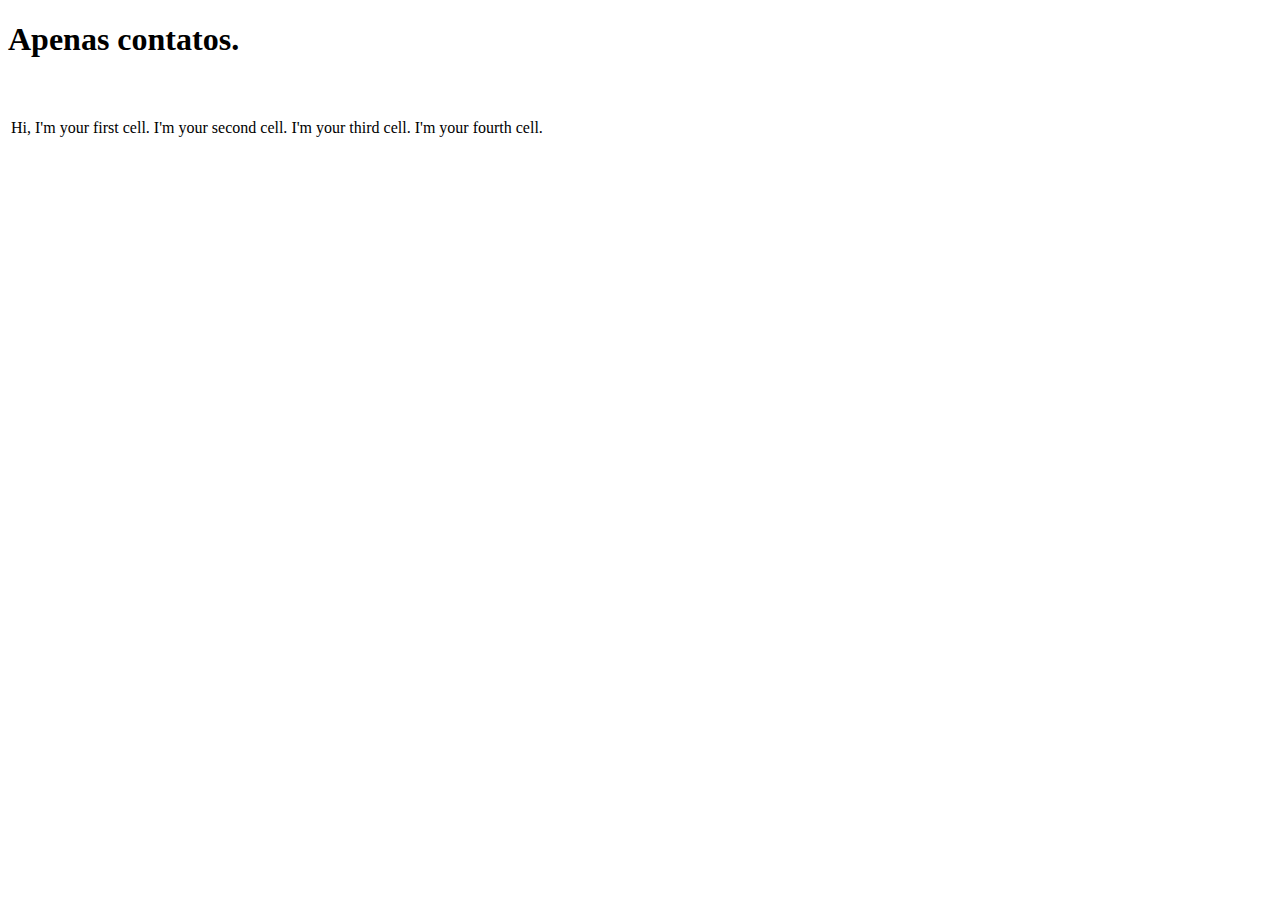
<file: contatos.html>
<!DOCTYPE html>
<html lang="en">
<head>
    <meta charset="UTF-8">
    <meta name="viewport" content="width=device-width, initial-scale=1.0">
    <title>Contatos</title>
</head>

<header>
<h1>Apenas contatos.</h1>
</header>

<br>
<br>

<table>
    <tr>
    <td>Hi, I'm your first cell.</td>
    <td>I'm your second cell.</td>
    <td>I'm your third cell.</td>
    <td>I'm your fourth cell.</td>

</tr>

</table>
























<body>
    
</body>
</html>
</file>
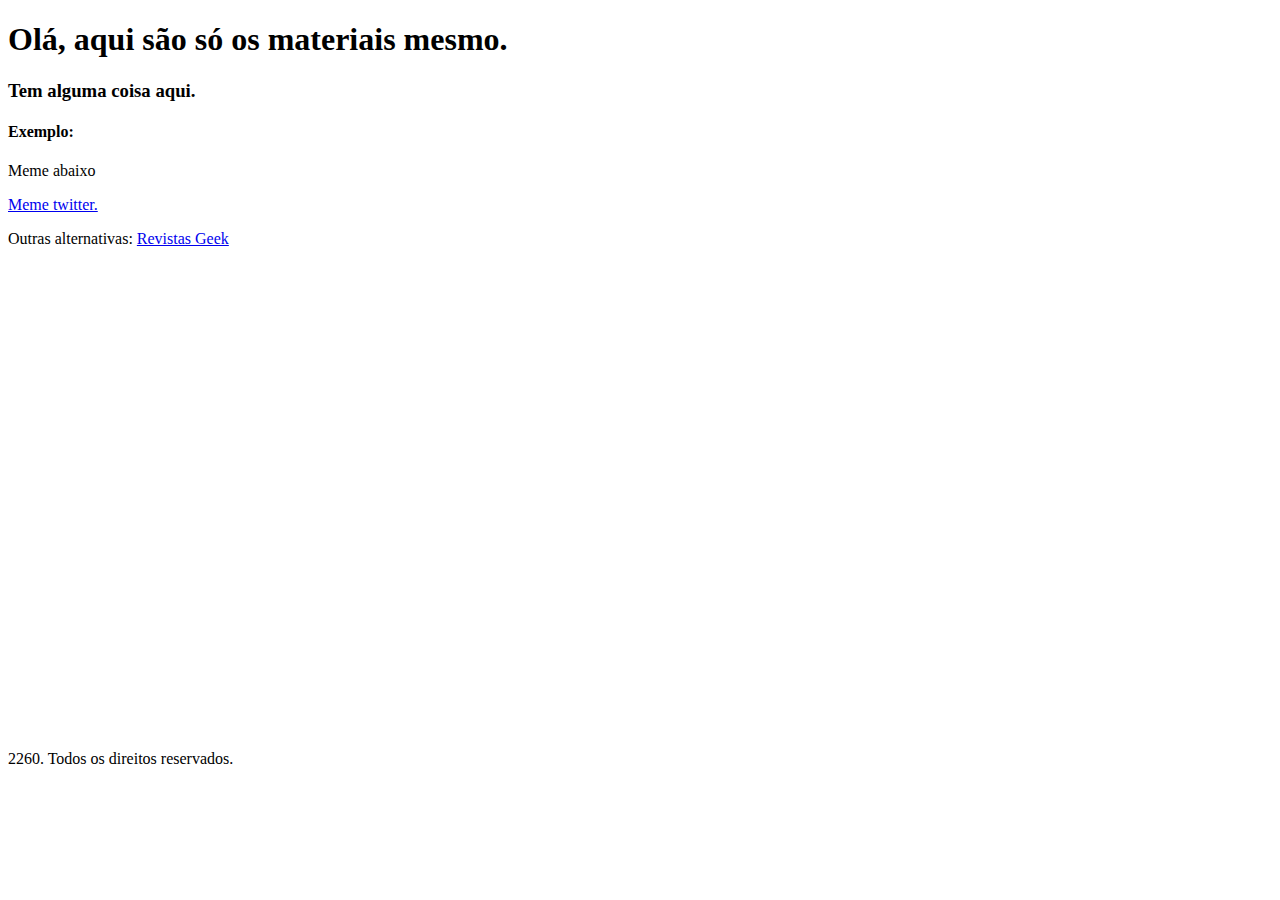
<file: materiais.html>
<!DOCTYPE html>
<html lang="en">
<head>
    <meta charset="UTF-8">
    <meta name="viewport" content="width=device-width, initial-scale=1.0">
    <title>Materiais</title>
</head>


<body>
    
 <h1>Olá, aqui são só os materiais mesmo.</h1>

</header>


<nav>

    <main>
<h3>Tem alguma coisa aqui.</h3>
<h4>Exemplo:</h4>
<article>
    <p>Meme abaixo</p>
  <a href="https://x.com/cryptobuzzbtc/status/1240753545026174976?mx=2">Meme twitter.</a>         

</article>  
<b>
 
</b>
<section>
<p> Outras alternativas:
<a href="https://datassette.org/revistas/geek">Revistas Geek</a>


</p> 

</section>


</main>

<br>
<br>
<br>
<br>
<br>
<br>
<br>
<br>
<br>
<br>
<br>
<br>
<br>
<br>
<br>
<br>
<br>
<br>
<br>
<br>
<br>
<br>
<br>
<br>
<br>
<br>
<br>

<footer>

    2260. Todos os direitos reservados.


</footer>




</body>
</html>
</file>
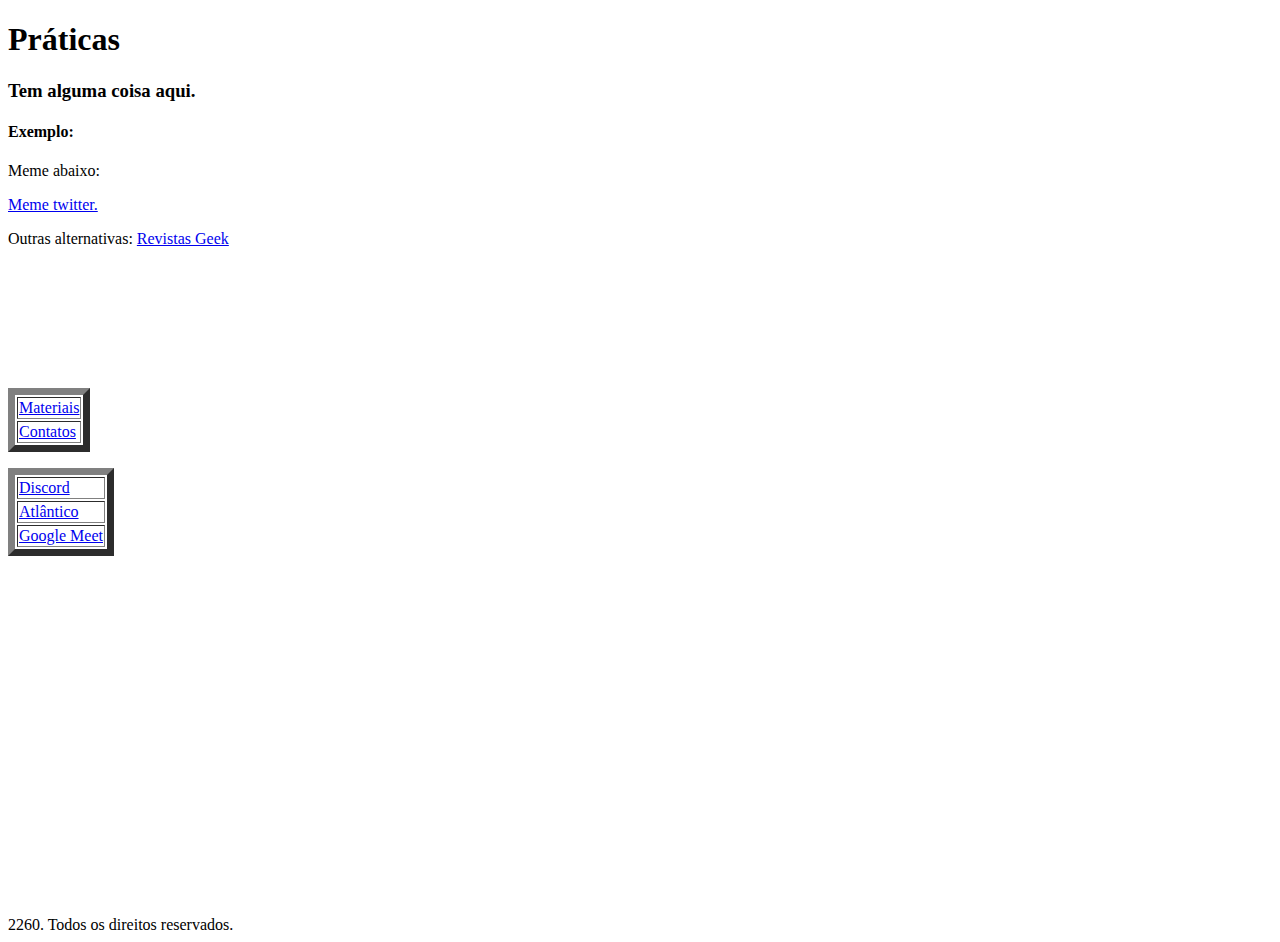
<file: praticas.html>
<!DOCTYPE html>
<html lang="en">
<head>
    <meta charset="UTF-8">
    <meta name="viewport" content="width=device-width, initial-scale=1.0">
    <title>Práticas</title>
</head>
<header>
    
    <h1>Práticas</h1>
</header>


<header>
   
   
   <nav>
       <main>
   <h3>Tem alguma coisa aqui.</h3>
   <h4>Exemplo:</h4>
   <article>
       <p>Meme abaixo:</p>
     <a href="https://x.com/cryptobuzzbtc/status/1240753545026174976?mx=2">Meme twitter.</a>         
   
   </article>  
   
    <!--main, article e section servem para organizar o texto.-->

   <section>
   <p> Outras alternativas:
   <a href="https://datassette.org/revistas/geek">Revistas Geek</a>
   
   </p> 
</nav>
   <br>
   <br>
   <br> 
   <br>
   <br>

<p>                                       
<table border="7">
    
    <tr>

    <td><a href="materiais.html">Materiais</a></td>
</tr>
<br>
<tr>
   <td><a href="contatos.html">Contatos</a></td>


</table>
   </section>
</p>
   
   </main>
   


   <header>
   
<table border="7">
    
        <tr>

<td><a href="https://discord.gg/XQfFX32g">Discord</a></td>
</tr>
<tr>
<td><a href="https://atlanticoavanti.ensinio.com/browse">Atlântico</a></td>
</tr>
<tr>
<td><a href="https://meet.google.com/hve-ztbe-oox">Google Meet</a></td>
</tr>


</tr>

</table>








   </header>
   
   
   
   
   
   
   <br>
   <br>
   <br>
   <br>
   <br>
   <br>
   <br>
   <br>
   <br>
   <br>
   <br>
   <br>
   <br>
   <br>
   <br>
   <br>
   <br>
   <br>
   <br>
   <br>
   
   <footer>
   
       2260. Todos os direitos reservados.
   
   
   </footer>
   
   
   <body>
   
   </body>
   </html>
<body>
    
</body>
</html>
</file>
